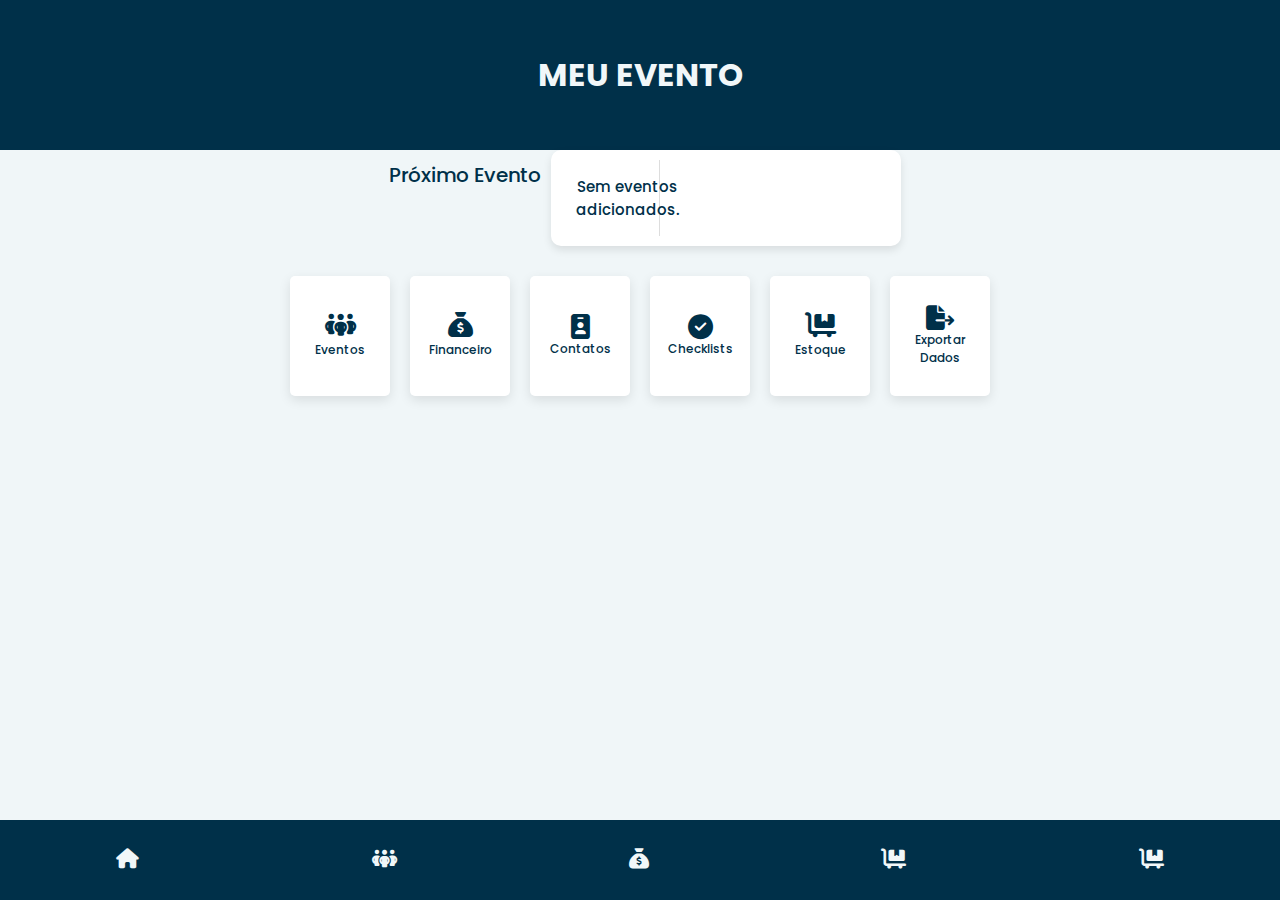
<file: index.html>
<!DOCTYPE html>
<html lang="pt-br">

<head>
  <meta charset="UTF-8" />
  <meta name="viewport" content="width=device-width, initial-scale=1.0" />
  <title>Convidei</title>
  <link rel="stylesheet" href="css/style.css" />
  <link rel="preconnect" href="https://fonts.googleapis.com" />
  <link rel="preconnect" href="https://fonts.gstatic.com" crossorigin />
  <link href="https://fonts.googleapis.com/css2?family=Poppins:wght@100;200;300;400;500;600;700;800;900&display=swap"
    rel="stylesheet" />
  <link rel="stylesheet" href="fontawesome/css/all.min.css" />
</head>

<body>
  <header class="homepage">
    <h1>Meu Evento</h1>
  </header>

  <section class="next-event">
    <p>Próximo Evento</p>
    <div class="event-iten">
      <div id="event-date-time"></div>
      <div id="event-details"></div>
    </div>
  </section>

  <section class="cards">
    <div class="card_itens" id="eventos">
      <a href="eventos.html" id="eventos-icon"><i class="fa-solid fa-people-group"></i></a>
      <p>Eventos</p>
    </div>
    <div class="card_itens">
      <a href="financeiro.html" id="financeiro-icon"><i class="fa-solid fa-sack-dollar"></i></a>
      <p>Financeiro</p>
    </div>
    <div class="card_itens">
      <i class="fa-solid fa-id-badge"></i>
      <p>Contatos</p>
    </div>
    <div class="card_itens">
      <i class="fa-solid fa-circle-check"></i>
      <p>Checklists</p>
    </div>
    <div class="card_itens">
      <a href="estoque.html"><i class="fa-solid fa-cart-flatbed"></i>
        <p>Estoque</p>
      </a>
    </div>
    <div class="card_itens">
      <i class="fa-solid fa-file-export"></i>
      <p>
        Exportar <br />
        Dados
      </p>
    </div>
  </section>
  <footer class="footer-menu">
    <div class="footer-itens">
      <a href="Index.html"><i class="fa-solid fa-house"></i></a>
    </div>
    <div class="footer-itens">
      <i class="fa-solid fa-people-group"></i>
    </div>
    <div class="footer-itens">
      <i class="fa-solid fa-sack-dollar"></i>
    </div>
    <div class="footer-itens">
      <i class="fa-solid fa-cart-flatbed"></i>
    </div>
    <div class="footer-itens">
      <i class="fa-solid fa-cart-flatbed"></i>
    </div>
  </footer>
  <script src="javascript/script.js"></script>
</body>

</html>
</file>
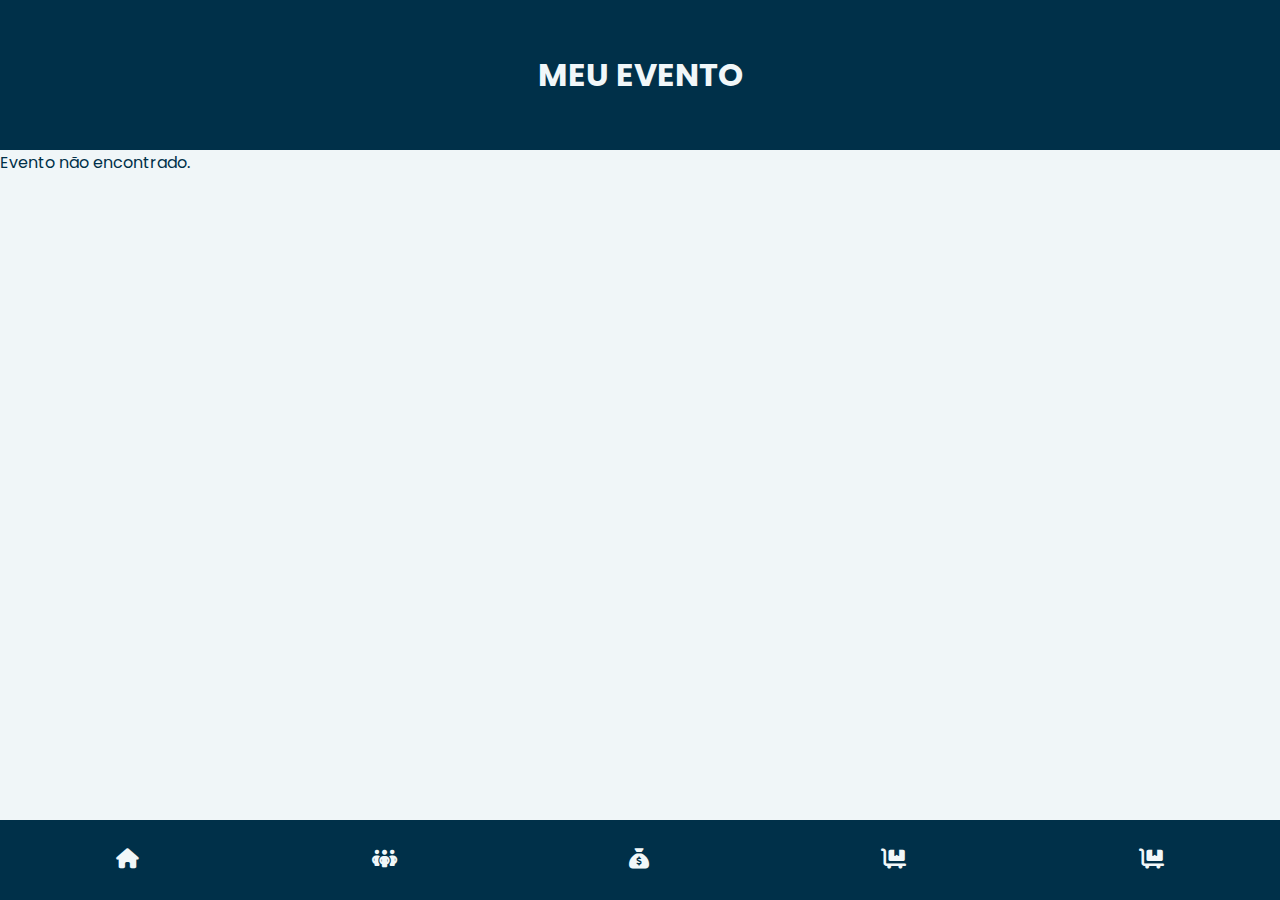
<file: detalhesevento.html>
<!DOCTYPE html>
<html lang="pt-br">
<head>
  <meta charset="UTF-8" />
  <meta name="viewport" content="width=device-width, initial-scale=1.0" />
  <title>Convidei</title>
  <link rel="stylesheet" href="css/style.css" />
  <link rel="stylesheet" href="css/detalhesevento.css">
  <link rel="preconnect" href="https://fonts.googleapis.com" />
  <link rel="preconnect" href="https://fonts.gstatic.com" crossorigin />
  <link href="https://fonts.googleapis.com/css2?family=Poppins:ital,wght@0,100;0,200;0,300;0,400;0,500;0,600;0,700;0,800;0,900;1,100;1,200;1,300;1,400;1,500;1,600;1,700;1,800;1,900&display=swap" rel="stylesheet" />
  <link rel="stylesheet" href="fontawesome/css/all.min.css" />
</head>
<body>
  <header class="homepage">
    <h1>Meu Evento</h1>
  </header>

  <section class="detalhesevento" id="container-eventos"></section>

  <footer class="footer-menu">
    <div class="footer-itens">
      <a href="index.html"><i class="fa-solid fa-house"></i></a>
    </div>
    <div class="footer-itens">
      <i class="fa-solid fa-people-group"></i>
    </div>
    <div class="footer-itens">
      <i class="fa-solid fa-sack-dollar"></i>
    </div>
    <div class="footer-itens">
      <i class="fa-solid fa-cart-flatbed"></i>
    </div>
    <div class="footer-itens">
      <i class="fa-solid fa-cart-flatbed"></i>
    </div>
  </footer>

  <script src="javascript/detalhesevento.js"></script>
</body>
</html>
</file>
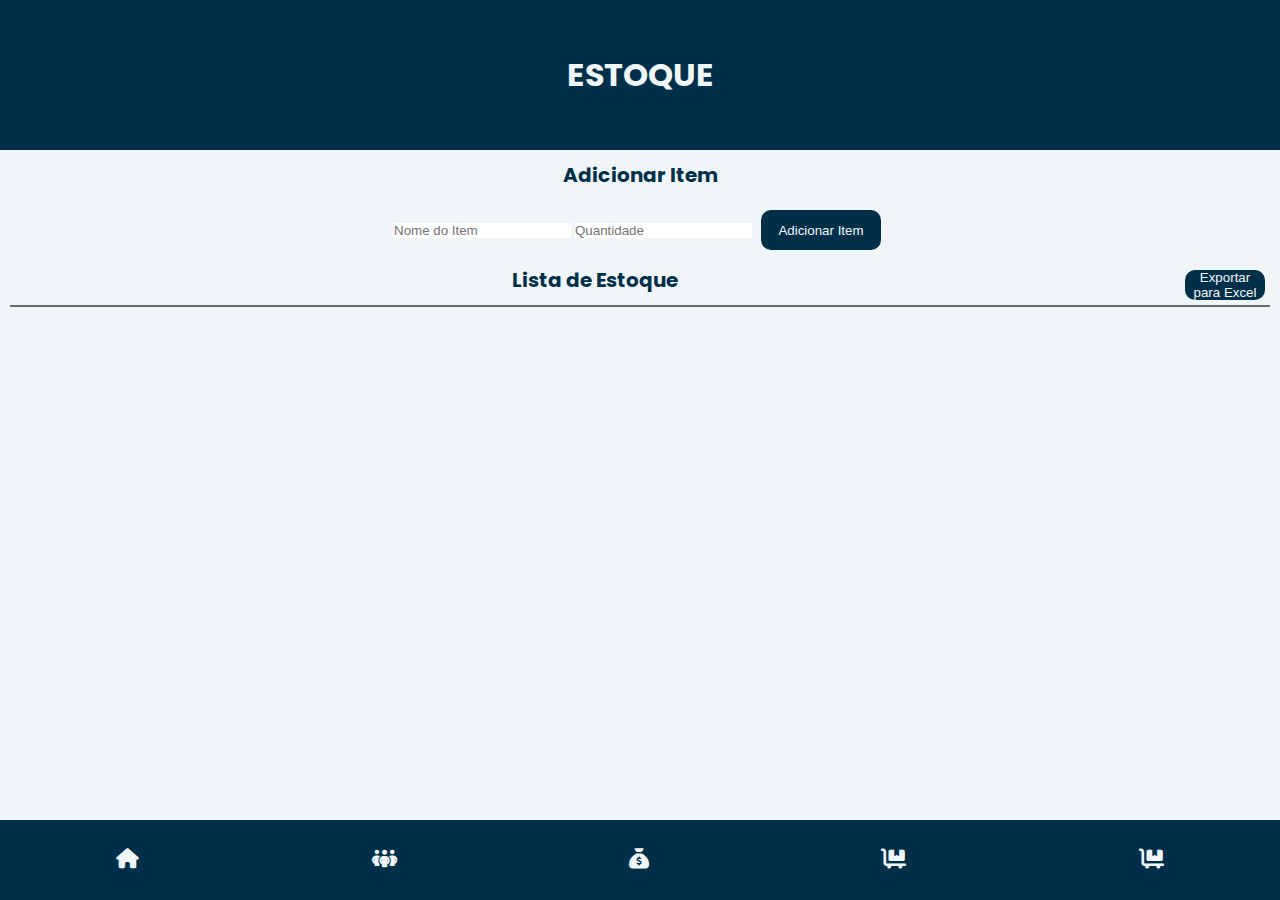
<file: estoque.html>
<!DOCTYPE html>
<html lang="pt-br">

<head>
  <meta charset="UTF-8">
  <meta name="viewport" content="width=device-width, initial-scale=1.0">
  <title>Estoque</title>
  <link rel="stylesheet" href="css/style.css" />
  <link rel="preconnect" href="https://fonts.googleapis.com" />
  <link rel="preconnect" href="https://fonts.gstatic.com" crossorigin />
  <link href="https://fonts.googleapis.com/css2?family=Poppins:wght@100;200;300;400;500;600;700;800;900&display=swap"
    rel="stylesheet" />
  <link rel="stylesheet" href="fontawesome/css/all.min.css" />
  <link rel="stylesheet" href="css/estoque.css">
</head>

<body>
  <header class="homepage">
    <h1>Estoque</h1>
  </header>
  <section id="adicionar-editar" class="estoque">
    <h2>Adicionar Item</h2>
    <form id="form-estoque">
      <input type="text" id="nome-item" placeholder="Nome do Item" required>
      <input type="number" id="quantidade-item" placeholder="Quantidade" required>
      <button class="btn-adicionar" type="submit" id="btn-adicionar">Adicionar Item</button>
    </form>
  </section>

  <section id="estoque" class="estoque">
    <button class="export" onclick="exportarParaExcel()">Exportar para Excel</button>
    <h2>Lista de Estoque</h2>
    <hr>
    <ul id="lista-estoque"></ul>
  </section>
  <footer class="footer-menu">
    <div class="footer-itens">
      <a href="index.html"><i class="fa-solid fa-house"></i></a>
    </div>
    <div class="footer-itens">
      <i class="fa-solid fa-people-group"></i>
    </div>
    <div class="footer-itens">
      <i class="fa-solid fa-sack-dollar"></i>
    </div>
    <div class="footer-itens">
      <i class="fa-solid fa-cart-flatbed"></i>
    </div>
    <div class="footer-itens">
      <i class="fa-solid fa-cart-flatbed"></i>
    </div>
  </footer>

  <script src="javascript/estoque.js"></script>
  <!-- Inclua o script JS necessário para manipular o estoque -->
</body>

</html>
</file>
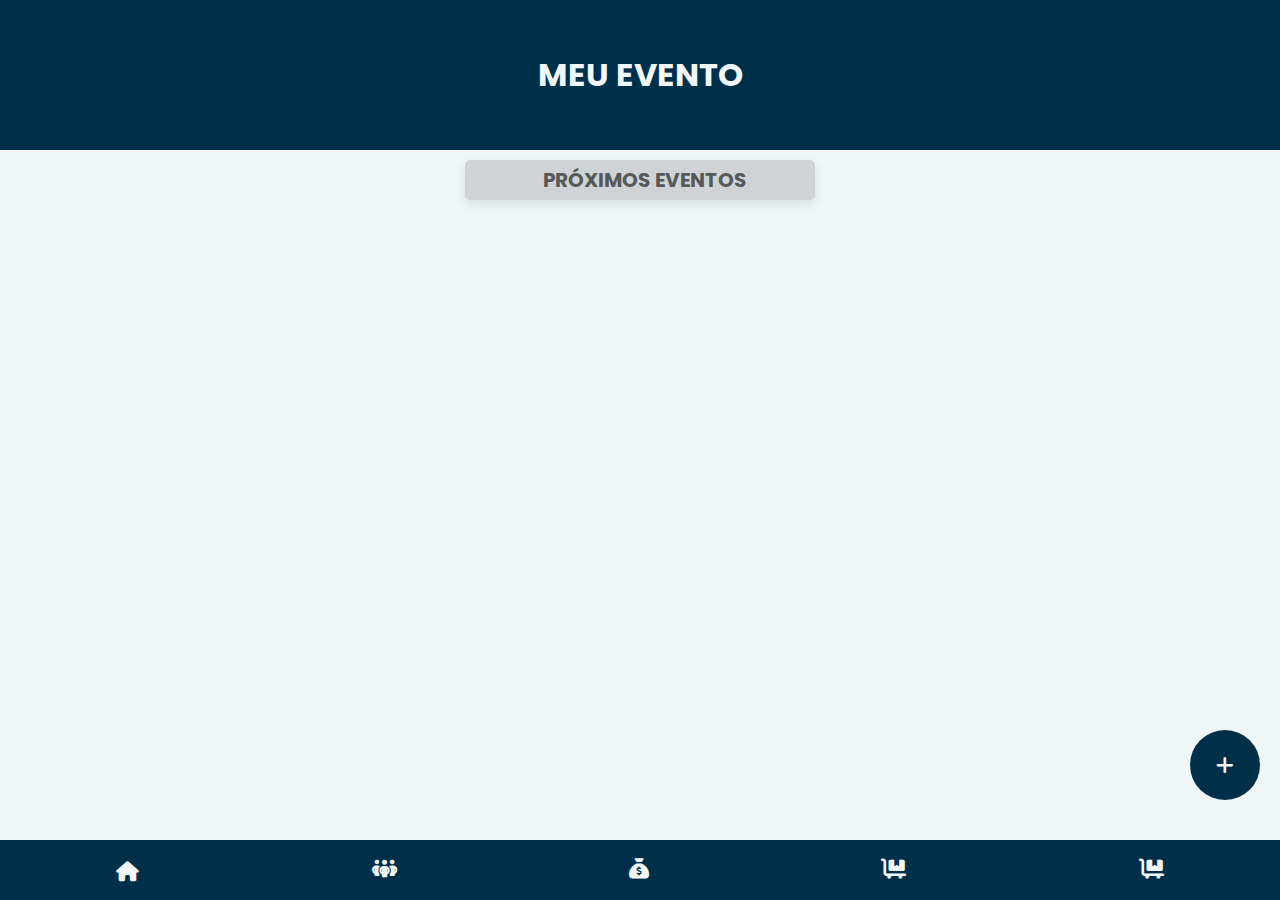
<file: eventos.html>
<!DOCTYPE html>
<html lang="pt-br">
<head>
  <meta charset="UTF-8" />
  <meta name="viewport" content="width=device-width, initial-scale=1.0" />
  <title>Convidei</title>
  <link rel="stylesheet" href="css/style.css" />
  <link rel="stylesheet" href="css/eventos.css" />
  <link rel="preconnect" href="https://fonts.googleapis.com" />
  <link rel="preconnect" href="https://fonts.gstatic.com" crossorigin />
  <link
    href="https://fonts.googleapis.com/css2?family=Poppins:wght@100;200;300;400;500;600;700;800;900&display=swap"
    rel="stylesheet"
  />
  <link rel="stylesheet" href="fontawesome/css/all.min.css" />
</head>
<body>
  <header class="homepage">
    <h1>Meu Evento</h1>
  </header>
  <div class="overlay" id="overlay">
    <div class="formulario">
      <!-- Formulário de evento -->
      <h2>Adicionar Evento</h2>
      <label for="titulo">Título:</label>
      <input type="text" id="titulo" placeholder="Título do Evento" />
      <label for="local">Local:</label>
      <input type="text" id="local" placeholder="Local do Evento" />
      <label for="participantes">Número de Participantes:</label>
      <input type="number" id="participantes" placeholder="Número de Participantes" />
      <label for="data">Data:</label>
      <input type="date" id="data" />
      <label for="hora">Hora:</label>
      <input type="time" id="hora" />
      <button onclick="salvarEvento()">Salvar</button>
      <button onclick="fecharFormulario()">Fechar</button>
    </div>
  </div>

  <div class="add-event" onclick="abrirFormulario()">
    <i class="fa-solid fa-plus"></i>
  </div>

  <section class="prox-event">
    <div class="prox-title">
      <p>Próximos Eventos</p>
    </div>
    <div class="proxitens" id="proxitens">
      <!-- Aqui serão inseridos os eventos -->
    </div>
  </section>

  <footer class="footer-menu">
    <div class="footer-itens">
      <a href="Index.html"><i class="fa-solid fa-house"></i></a>
    </div>
    <div class="footer-itens">
      <i class="fa-solid fa-people-group"></i>
    </div>
    <div class="footer-itens">
      <i class="fa-solid fa-sack-dollar"></i>
    </div>
    <div class="footer-itens">
      <i class="fa-solid fa-cart-flatbed"></i>
    </div>
    <div class="footer-itens">
      <i class="fa-solid fa-cart-flatbed"></i>
    </div>
  </footer>
  <script src="javascript/eventos.js"></script>
</body>
</html>
</file>
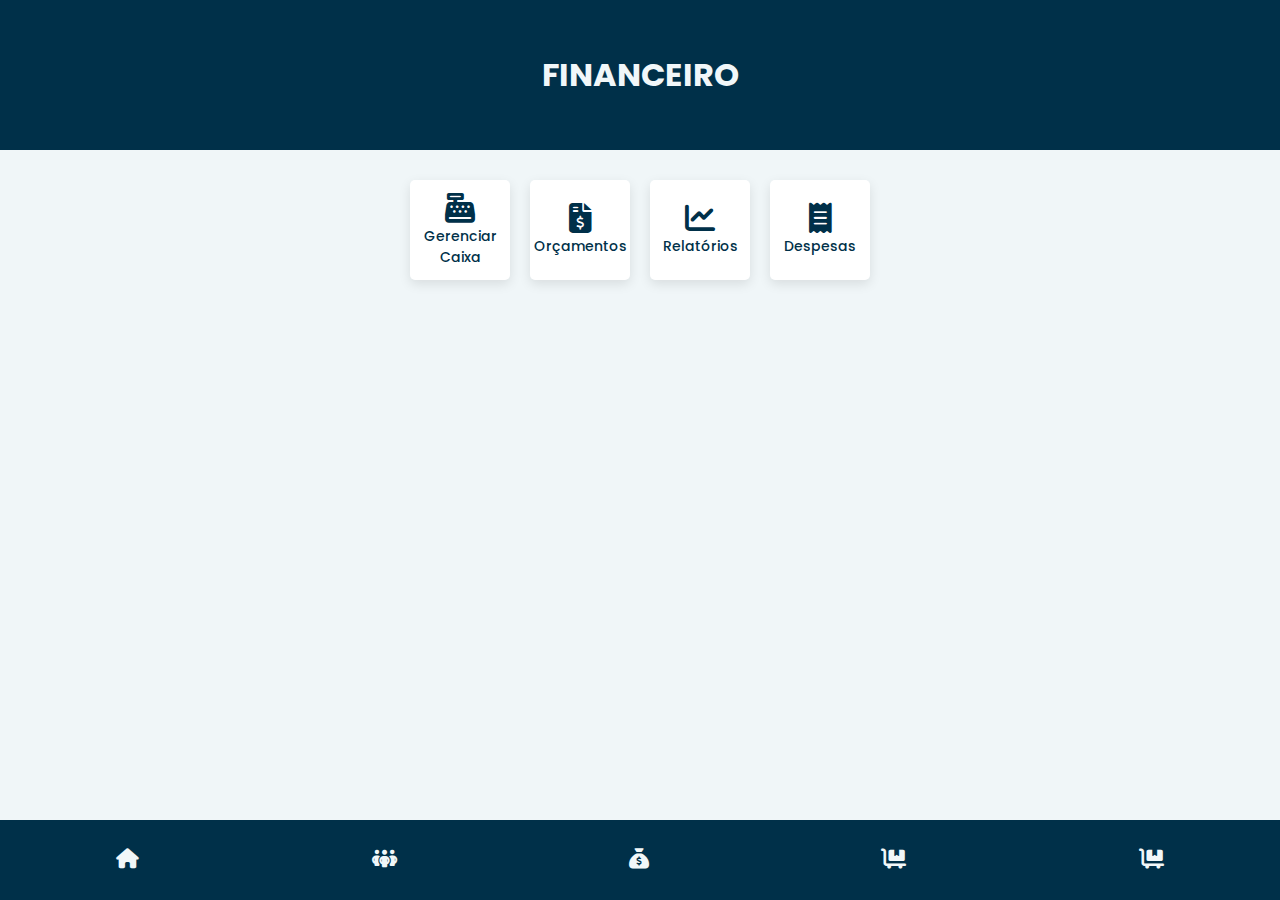
<file: financeiro.html>
<!DOCTYPE html>
<html lang="pt-br">
<head>
  <meta charset="UTF-8" />
  <meta name="viewport" content="width=device-width, initial-scale=1.0" />
  <title>Financeiro</title>
  <link rel="stylesheet" href="css/style.css" />
  <link rel="preconnect" href="https://fonts.googleapis.com" />
  <link rel="preconnect" href="https://fonts.gstatic.com" crossorigin />
  <link
    href="https://fonts.googleapis.com/css2?family=Poppins:wght@100;200;300;400;500;600;700;800;900&display=swap"
    rel="stylesheet"/>
  <link rel="stylesheet" href="fontawesome/css/all.min.css" />
  <link rel="stylesheet" href="css/financeiro.css">
</head>
<body>
  <header class="homepage">
    <h1>Financeiro</h1>
  </header>
  
  <section class="financeiro">
    <div class="financeiro-itens">
      <div class="financeiro-item">
        <a href="javascript:void(0)" onclick="abrirCaixaPopup()"><i class="fa-solid fa-cash-register"></i></a>
        <p>Gerenciar Caixa</p>
      </div>
      <div class="financeiro-item">
        <a href="orcamentos.html"><i class="fa-solid fa-file-invoice-dollar"></i></a>
        <p>Orçamentos</p>
      </div>
      <div class="financeiro-item">
        <a href="#relatorios"><i class="fa-solid fa-chart-line"></i></a>
        <p>Relatórios</p>
      </div>
      <div class="financeiro-item">
        <a href="#despesas"><i class="fa-solid fa-receipt"></i></a>
        <p>Despesas</p>
      </div>
    </div>
  </section>

  <div id="caixa-popup" class="popup">
    <div class="popup-content">
      <span class="close" onclick="fecharCaixaPopup()">&times;</span>
      <h2>Caixa Semanal</h2>
      <form id="caixa-form">
        <label for="descricao">Descrição:</label>
        <input type="text" id="descricao" name="descricao" required>
        
        <label for="valor">Valor:</label>
        <input type="number" id="valor" name="valor" required>
        
        <label for="tipo">Tipo:</label>
        <select id="tipo" name="tipo">
          <option value="entrada">Entrada</option>
          <option value="saida">Saída</option>
        </select>
        
        <button type="button" onclick="adicionarCaixa()">Adicionar</button>
      </form>
      <h3>Resumo do Caixa</h3>
      <div id="caixa-resumo">
        <p><b>Total de Entradas:</b> R$ <span id="total-entradas">0.00</span></p>
        <p><b>Total de Saídas:</b> R$ <span id="total-saidas">0.00</span></p>
        <p id="total-box"><b>Total do Caixa:</b> R$ <span id="total-caixa">0.00</span></p>
      </div>
      <button type="button" onclick="limparCaixa()" class="clear-box">Limpar Caixa</button>
      <h3>Transações</h3>
      <ul id="lista-transacoes"></ul>
    </div>
  </div>

  <footer class="footer-menu">
    <div class="footer-itens">
      <a href="index.html"><i class="fa-solid fa-house"></i></a>
    </div>
    <div class="footer-itens">
      <i class="fa-solid fa-people-group"></i>
    </div>
    <div class="footer-itens">
      <i class="fa-solid fa-sack-dollar"></i>
    </div>
    <div class="footer-itens">
      <i class="fa-solid fa-cart-flatbed"></i>
    </div>
    <div class="footer-itens">
      <i class="fa-solid fa-cart-flatbed"></i>
    </div>
  </footer>
  <script src="javascript/financeiro.js"></script>
</body>
</html>
</file>
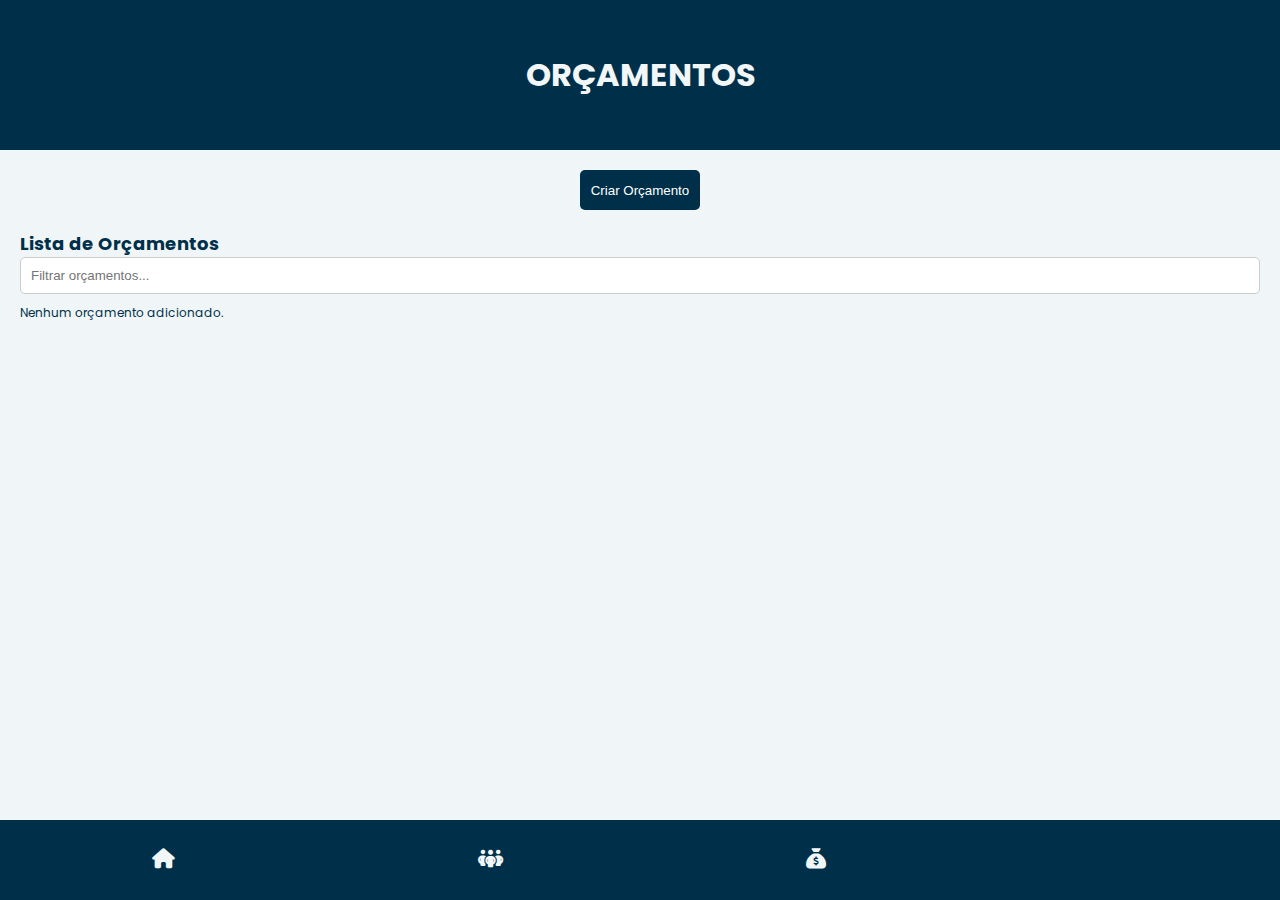
<file: orcamentos.html>
<!DOCTYPE html>
<html lang="pt-br">
<head>
  <meta charset="UTF-8" />
  <meta name="viewport" content="width=device-width, initial-scale=1.0" />
  <title>Orçamentos</title>
  <link rel="stylesheet" href="css/style.css" />
  <link rel="preconnect" href="https://fonts.googleapis.com" />
  <link rel="preconnect" href="https://fonts.gstatic.com" crossorigin />
  <link href="https://fonts.googleapis.com/css2?family=Poppins:wght@100;200;300;400;500;600;700;800;900&display=swap" rel="stylesheet"/>
  <link rel="stylesheet" href="fontawesome/css/all.min.css" />
  <link rel="stylesheet" href="css/orcamentos.css">
  <link rel="stylesheet" href="css/style.css">
</head>
<body>
  <header class="homepage">
    <h1>Orçamentos</h1>
  </header>

  <!-- Botão para abrir o pop-up de criar orçamento -->
  <div class="criar-orcamento-botao">
    <button id="abrir-popup-criar-orcamento">Criar Orçamento</button>
  </div>

  <!-- Pop-up para criar orçamento -->
  <div id="popup-criar-orcamento" class="popup">
    <div class="popup-conteudo">
      <span class="fechar-popup" id="fechar-popup-criar-orcamento">&times;</span>
      <h2>Criar Orçamento</h2>
      <form id="orcamento-form">
        <label for="cliente">Nome:</label>
        <input type="text" id="cliente" name="cliente" required>
        
        <label for="data">Data:</label>
        <input type="date" id="data" name="data" required>
        
        <div id="itens-orcamento">
          <h3>Itens do Orçamento</h3>
          <button type="button" onclick="adicionarItem()">Adicionar Item</button>
        </div>
        
        <button type="button" onclick="salvarOrcamento()">Salvar Orçamento</button>
      </form>
    </div>
  </div>

  <section class="orcamentos">
    <div class="orcamentos-lista">
        <h2>Lista de Orçamentos</h2>
        <input type="text" id="filtro-orcamentos" placeholder="Filtrar orçamentos...">
        <ul id="lista-orcamentos"></ul>
        <p id="mensagem-vazia" style="display: none;">Nenhum orçamento adicionado.</p>
    </div>
  </section>

  <footer class="footer-menu">
    <div class="footer-itens">
      <a href="index.html"><i class="fa-solid fa-house"></i></a>
    </div>
    <div class="footer-itens">
      <i class="fa-solid fa-people-group"></i>
    </div>
    <div class="footer-itens">
      <i class="fa-solid fa-sack-dollar"></i>
    </div>
    <div class="footer-itens">
    </div>
  </footer>

  <script src="javascript/orcamento.js"></script>
</body>
</html>
</file>
<file: css/style.css>
* {
  box-sizing: border-box;
  margin: auto;
  padding: 0;
  border: 0;
}
body {
  background-color: #f0f6f8;
  margin: 0;
  padding: 0;
  font-family: "Poppins", sans-serif;
  color: var(--main-color);
  }

:root {
  --main-color: #003049;
  --secondary-color: #d62828;
  --title-color: #f1f7f9;
  --icons-color: #003049;
}

.homepage {
  background-color: var(--main-color);
  width: 100%;
  height: 150px;
  display: flex;
  justify-content: center;
  color: var(--title-color);
  text-transform: uppercase;
  font-family: "Poppins", sans-serif;
  font-weight: 500;
  font-style: normal;
}
.next-event {
  display: flex;
  justify-content: center;
  flex-wrap: wrap;
}
.next-event p {
  font-family: "Poppins", sans-serif;
  font-size: 20px;
  font-weight: 500;
  font-style: normal;
  text-align: center;
  margin: 10px;
}
.event-iten {
  margin: 0;
  width: 350px;
  display: flex;
  font-size: 15px;
  border-radius: 10px;
  background-color: #fff;
  box-shadow: 0 4px 8px rgba(0, 0, 0, 0.1);
  padding: 10px;
  text-align: center;
}
.event-iten p {
  font-size: 12px;
}
.event-iten > div {
  padding: 5px;
}
#event-date-time {
  width: 30%;
  border-right: 1px solid #ddd;
  display: flex;
  flex-wrap: wrap;
}
#event-date-time p {
  font-size: 15px;
}
#event-details {
  width: 70%;
}

.cards {
  display: flex;
  flex-wrap: wrap;
  justify-content: center;
  margin-top: 20px;
}

.card_itens {
  text-align: center;
  display: flex;
  flex-direction: column;
  border-radius: 5px;
  margin: 10px;
  background-color: #ffffff;
  width: 100px;
  height: 120px;
  align-items: center;
  justify-content: center;
  box-shadow: rgba(0, 0, 0, 0.1) 0px 4px 12px;
}

.card_itens p {
  font-family: "Poppins", sans-serif;
  font-size: 12px;
  font-weight: 500;
  font-style: normal;
}
.card_itens p, i, a  {
  margin: 0;
  text-decoration: none;
}
.card_itens a {
    color: var(--main-color);
}

.card_itens i {
  color: var(--icons-color);
  font-size: 25px;
}
#eventos-icon {
  margin: 0;
}
.footer-menu {
  background-color: var(--main-color);
  width: 100%;
  height: 80px;
  position: fixed;
  bottom: 0;
  display: flex;
}
.footer-itens i {
  font-size: 20px;
  color: var(--title-color);
}
</file>
<file: css/detalhesevento.css>
* {
  font-family: "Poppins", sans-serif;
  list-style-type: none;
}
#export{
  width: 120px;
  margin-left:auto;
}
.detalhes-evento {
  margin-top: 20px;
  width: 350px;
  padding: 20px;
  background-color: #ffffff;
}

.detalhes-evento input {
  width: 220px;
  height: 40px;
  margin: 10px 0px;
  text-align: center;
  background-color: #f1f3f5;
  border-radius: 10px;
  border: 2px solid black;
}

.detalhes-evento button {
  margin-left: 10px;
  width: 35px;
  height: 35px;
  background-color: var(--main-color);
  color: var(--title-color);
  font-size: 8px;
  border-radius: 10px;
  display: flex;
  align-items: center;
  justify-content: center;
}

.detalhes-evento i {
  font-size: 12px;
}

.detalhes-evento li {
  font-size: 15px;
  margin-bottom: 10px;
  display: flex;
  justify-content: space-between;
  align-items: center;
}

#pesquisar-convidado {
  width: 300px;
  border: 2px solid black;
}

#add-invite {
  width: 70px;
  height: 40px;
}

.convidado-info {
  flex-grow: 1;
  padding-left: 10px;
}

.input-button-group {
  display: flex;
  align-items: center;
}
/* Adicione este estilo ao seu arquivo CSS */
.convidado-info {
  display: flex;
  justify-content: space-between;
  align-items: center;
}
</file>
<file: css/estoque.css>
button {
        width: 40px;
        border-radius: 10px;
        height: 30px;
        background-color: var(--main-color);
        color: var(--title-color);
        margin: 5px;
        float: right;
        /* Posiciona os ícones à direita */
  
    }


    .btn-adicionar {
        margin-top: 10px;
        width: 120px;
        border-radius: 10px;
        height: 40px;
        background-color: var(--main-color);
        color: var(--title-color);
        float: unset;
    }

    body {

        text-align: center;
    }

    .estoque {
        margin: 10px;
        max-height: calc(90vh - 300px);
        overflow-y: auto;
        overflow-x: hidden;
        font-size: auto;
    }
    .estoque h2{
        margin-bottom: 10px;
        font-size: 20px;
    }
  
    .item-estoque {
        border-bottom: 1px solid #ccc;
        /* Adiciona uma linha divisória entre os itens */
        padding-bottom: 10px;
        /* Espaçamento para melhorar a aparência */
        margin-bottom: 10px;
        /* Espaçamento para melhorar a aparência */
        text-align: left; /* Alinha o texto à esquerda */
    }
    .export{
        width: 80px;
    }
    .estoque hr{
       border: 0.1rem solid rgb(104, 104, 104);
        z-index: 1000;
    }
</file>
<file: css/eventos.css>
body {
  margin: 0;
  padding: 0;
  font-family: "Poppins", sans-serif;
  overflow-x: hidden;
}

.prox-event {
  font-family: "Poppins", sans-serif;
  font-weight: 400;
  font-style: normal;
  padding-bottom: 100px;
}

.prox-title {
  border-radius: 5px;
  padding-left: 10px;
  padding-top: 5px;
  margin-top: 10px;
  width: 350px;
  background-color: #d0d3d6;
  height: 40px;
  font-size: 20px;
  box-shadow: rgba(0, 0, 0, 0.1) 0px 4px 12px;
  color: #575858;
  text-align: center;
  text-transform: uppercase;
  font-weight: 700;
}
.proxitens {
  margin-top: 10px;
  width: 350px;
  max-height: calc(100vh - 200px);
  overflow-y: auto;
  background-color: #fcfcfc;
  border-radius: 5px;
}

.evento {
  width: 100%;
  background-color: #fcfcfc;
  border-radius: 5px;
  padding: 20px;
  margin-bottom: 20px; /* Espaçamento entre os eventos */
  box-shadow: rgba(0, 0, 0, 0.1) 0px 4px 12px;
  border: 1px solid #e0e0e0; /* Borda para separação visual */
}

.evento:not(:last-child) {
  margin-bottom: 20px; /* Adicionar espaçamento entre eventos */
}

.evento button {
  margin-top: 10px;
  width: 120px;
  border-radius: 10px;
  height: 40px;
  background-color: var(--main-color);
  color: var(--title-color);
}

.add-event {
  position: fixed;
  bottom: 100px;
  right: 20px;
  border-radius: 50%;
  background-color: var(--main-color);
  width: 70px;
  height: 70px;
  z-index: 1000;
  display: flex;
  justify-content: center;
  align-items: center;
  color: #fcfcfc;
  font-size: 20px;
}

.delete-button {
  position: fixed;
  bottom: 100px;
  left: 40px;
  width: 80px;
  background-color: var(--main-color);
  border-radius: 10px;
  color: var(--title-color);
  height: 60px;
  z-index: 1000;
}

.footer-menu {
  position: fixed;
  bottom: 0;
  width: 100%;
  background-color: var(--main-color);
  display: flex;
  justify-content: space-around;
  align-items: center;
  height: 60px;
  z-index: 1000;
}

.footer-itens a {
  color: #fcfcfc;
  font-size: 24px;
}

.overlay {
  display: none;
  position: fixed;
  top: 0;
  left: 0;
  width: 100%;
  height: 100%;
  background-color: rgba(0, 0, 0, 0.5);
  justify-content: center;
  align-items: center;
  z-index: 9999;
}

.formulario {
  display: flex;
  flex-direction: column;
  background-color: #ffffff;
  padding: 20px;
  border-radius: 10px;
  width: 400px;
  height: 600px;
  font-family: "Poppins", sans-serif;
  font-weight: 400;
  font-style: normal;
  position: relative;
}

.formulario input {
  border: 2px solid #003049;
  border-radius: 10px;
  width: 320px;
  height: 40px;
  text-align: center;
  margin-bottom: 10px;
}

.overlay button {
  width: 80px;
  height: 40px;
  border-radius: 10px;
  margin-bottom: 10px;
  z-index: 999;
  background-color: #003049;
  color: #ffffff;
}
</file>
<file: css/financeiro.css>
*{
  list-style-type: none;
}
.financeiro {
    display: flex;
    flex-wrap: wrap;
    justify-content: center;
    margin-top: 20px;
  }
  
  .financeiro-itens {
    display: flex;
    flex-wrap: wrap;
    justify-content: center;
  }
  
  .financeiro-item {
    text-align: center;
    display: flex;
    flex-direction: column;
    border-radius: 5px;
    margin: 10px;
    background-color: #ffffff;
    width: 100px;
    height: 100px;
    align-items: center;
    justify-content: center;
    box-shadow: rgba(0, 0, 0, 0.1) 0px 4px 12px;
  }
  
  .financeiro-item p {
    font-family: "Poppins", sans-serif;
    font-size: 14px;
    font-weight: 500;
    font-style: normal;
  }
  
  .financeiro-item p,
  .financeiro-item i {
    margin: 0;
  }
  
  .financeiro-item i {
    color: var(--icons-color);
    font-size: 30px;
  }

  /* O restante do seu CSS permanece o mesmo */

.popup {
    display: none;
    position: fixed;
    z-index: 1;
    left: 0;
    top: 0;
    width: 100%;
    height: 100%;
    overflow: auto;
    background-color: rgba(0, 0, 0, 0.5);
    justify-content: center;
    align-items: center;
  }
  
  .popup-content {
    background-color: #fff;
    padding: 20px;
    border-radius: 5px;
    width: 380px;
    box-shadow: rgba(0, 0, 0, 0.1) 0px 4px 12px;
  }
  
  .close {
    color: #aaa;
    float: right;
    font-size: 28px;
    font-weight: bold;
  }
  
  .close:hover,
  .close:focus {
    color: black;
    text-decoration: none;
    cursor: pointer;
  }
  
  #caixa-resumo p {
    font-family: "Poppins", sans-serif;
    font-size: 14px;
    margin: 5px 0;
  }
  
  #caixa-form {
    display: flex;
    flex-direction: column;
  }
  
  #caixa-form label {
    margin-top: 10px;
    font-family: "Poppins", sans-serif;
    font-size: 14px;
  }
  
  #caixa-form input,
  #caixa-form select,
  #caixa-form button {
    margin-top: 5px;
    padding: 5px;
    font-family: "Poppins", sans-serif;
    font-size: 14px;
  }
  #caixa-form input{
    width: 300px;
    border: 1px solid #003049;
    border-radius: 10px;
  }
  #caixa-form select{
    border: 1px solid #003049;
    border-radius: 10px;
  }
  
  #caixa-form button {
    margin-top: 15px;
    background-color: var(--main-color);
    color: #fff;
    border: none;
    border-radius: 5px;
    cursor: pointer;
  }
  
  #caixa-form button:hover {
    background-color: var(--secondary-color);
  }
  
  .clear-box{
    margin-top: 10px;
    width: 120px;
    border-radius: 10px;
    height: 40px;
    background-color: var(--main-color);
    color: var(--title-color);
  }
  /* Adicione estas classes ao seu CSS existente */

.verde {
  color: green;
}

.vermelho {
  color: red;
}
</file>
<file: css/orcamentos.css>
body {
    font-family: "Poppins", sans-serif;
}

header {
    text-align: center;
    padding: 20px;
}

.orcamentos {
    display: flex;
    flex-wrap: wrap;
    justify-content: center;
    margin: 20px;
}

.orcamentos-lista {
    width: 100%;
    height: auto;
    font-size: 12px;
}

.orcamentos-lista input {
    width: 100%;
    padding: 10px;
    margin-bottom: 10px;
    border-radius: 5px;
    border: 1px solid #ccc;
}

.orcamentos-lista ul {
    list-style-type: none;
    padding: 0;
    flex-grow: 1;
    overflow-y: auto;
}

.orcamentos-lista li {
    border-bottom: 1px solid #ccc;
    padding: 10px 0;
}

.criar-orcamento-botao {
    text-align: center;
    margin: 20px 0;
}

.criar-orcamento-botao button {
    width: 120px;
    height: 40px;
    background-color: var(--main-color);
    color: #fff;
    border: none;
    border-radius: 5px;
    cursor: pointer;
}

/* Estilos do pop-up */
.popup {
    display: none;
    position: fixed;
    z-index: 1;
    left: 0;
    top: 0;
    width: 100%;
    height: 100%;
    overflow: auto;
    background-color: rgba(0,0,0,0.5);
}

.popup-conteudo {
    background-color: #fff;
    margin: 15% auto;
    padding: 20px;
    border: 1px solid #888;
    width: 80%;
    max-width: 500px;
    position: relative;
}

.popup-conteudo button {
    width: 120px;
    height: 20px;
    background-color: var(--main-color);
    color: #fff;
    border: none;
    border-radius: 5px;
    cursor: pointer;
}

.popup-conteudo input {
    border: 1px solid var(--main-color);
    border-radius: 10px;
}

.fechar-popup {
    color: #aaa;
    float: right;
    font-size: 28px;
    font-weight: bold;
}

.fechar-popup:hover,
.fechar-popup:focus {
    color: black;
    text-decoration: none;
    cursor: pointer;
}

.detalhes-orcamento {
    margin-top: 10px;
    padding: 10px;
    border: 1px solid #ccc;
    background-color: #f9f9f9;
}

.detalhes-orcamento button {
    margin: 10px 5px 0 0;
    padding: 5px 10px;
    background-color: #007bff;
    color: white;
    border: none;
    border-radius: 3px;
    cursor: pointer;
}

.detalhes-orcamento button:last-child {
    background-color: #dc3545;
}
</file>
